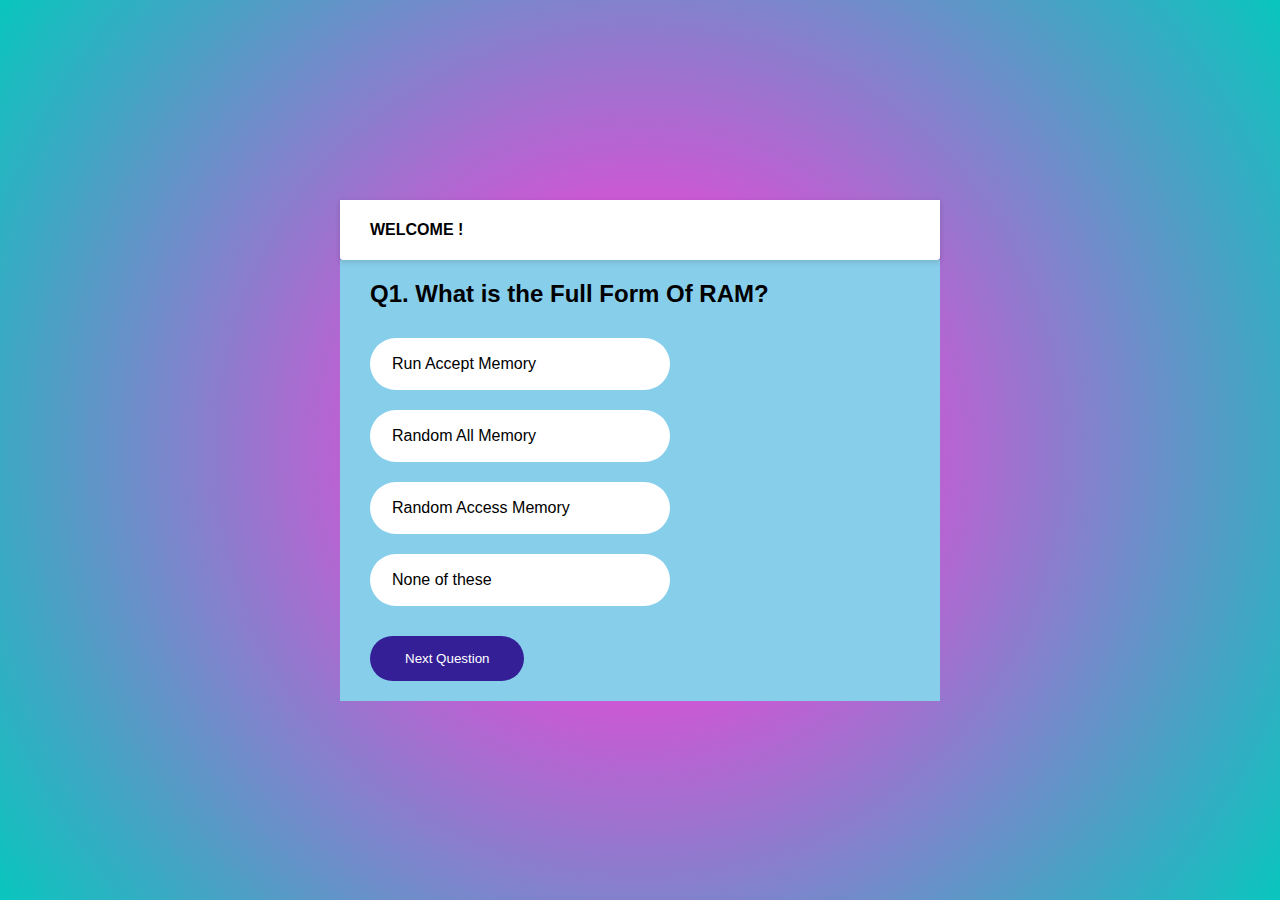
<file: index.html>
<!DOCTYPE html>
<html lang="en">
<head>
    <meta name="viewport" content="width=device-width, initial-scale=1.0">
    <link rel="stylesheet" href="quiz-final.css">
    <title>Quiz-Page</title>
</head>
<body>
    <!--QUIZ-QUESTION-->

    <div class="wrapper">
        <div class="quiz">
            <div class="quiz_header">
                <div class="quiz_user">
                    <h4>WELCOME ! <span class="name"></span></h4>
                </div>
            </div>

            <div class="quiz_body">
                <div id="questions">

              <!-- <ul class="option_group">
              <li class="option">option 1</li>
              <li class="option">option 2</li>
              <li class="option">option 3</li>
              <li class="option">option 4</li>
              </ul> -->
                </div>

                <button class="btn-next" onclick="next()">Next Question</button>
            </div>
        </div>
    </div>

    <script src="quiz.js"></script>
    <script src="userinfo.js"></script>
</body>
</html>
</file>
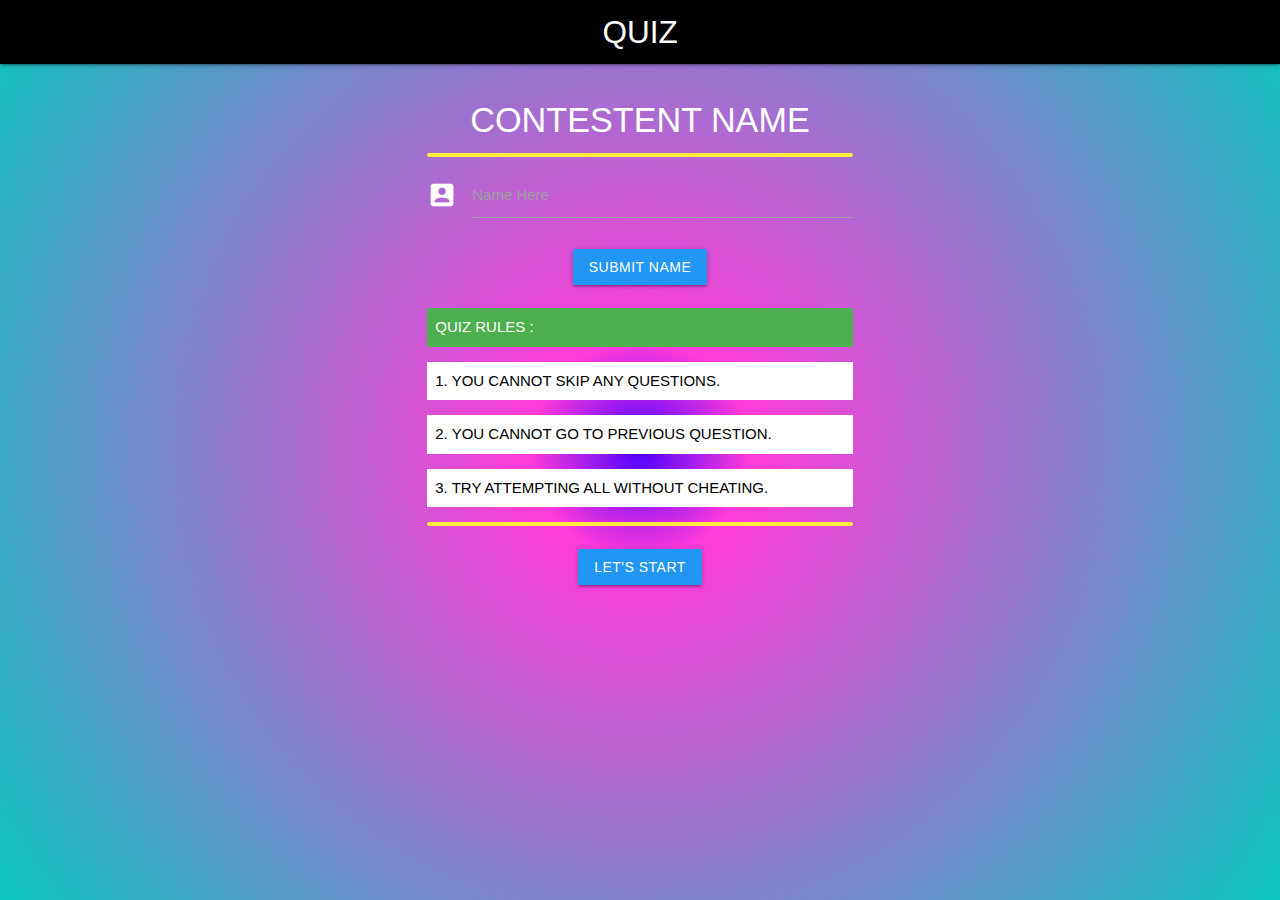
<file: home.html>
<!DOCTYPE html>
<html lang="en">
<head>
    <meta name="viewport" content="width=device-width, initial-scale=1.0">
    
    <!--Import Google Icon Font-->
    <link href="https://fonts.googleapis.com/icon?family=Material+Icons" rel="stylesheet"> 
    <!-- Compiled and minified CSS -->
    <link rel="stylesheet" href="https://cdnjs.cloudflare.com/ajax/libs/materialize/1.0.0/css/materialize.min.css">
    <title>QUIZ-GAME -PraRoz Tutorial</title>

    <link rel="stylesheet" href="home.css">

</head>
<body>
    <!--Materialize CSS for Home Page Design-->
    <nav class="nav-wrapper black">
        <div class="container">
            <a href="#home.html" class="brand-logo center">QUIZ</a>
        </div>
    </nav>

    <section class="container section">
        <div class="row">
            <div class="col s12 l6 offset-l3">
                <form class="myform" name="id" onsubmit="submitted(event)">
                <h4 class="center-align white-text">CONTESTENT NAME</h4>
            
                <div class="progress yellow">
                    <div class="indeterminate"></div>
                </div>

                <div class="input-field">
                    <i class="material-icons white-text prefix">account_box</i>
                    <input type="text" class="white-text" id="name">
                    <label for="name">Name Here</label>
                    <p class="center"><button type="submit" class="btn blue" 
                        onclick="this.style.display='none'">Submit Name</button></p>
                </div>

                <div>
                    <p class="white-text green">QUIZ RULES :</p>
                    <p class="black-text white ">1. YOU CANNOT SKIP ANY QUESTIONS.</p>
                    <p class="black-text white ">2. YOU CANNOT GO TO PREVIOUS QUESTION.</p>
                    <p class="black-text white ">3. TRY ATTEMPTING ALL WITHOUT CHEATING.</p>
                </div>

                <div class="progress yellow">
                    <div class="indeterminate"></div>
                </div>

                <p class="center"><a href="quiz.html" class="btn blue">Let's Start</a></p>
                
            </form>
            </div>
        </div>
    </section>
   

<!-- Compiled and minified JavaScript -->
<script src="https://cdnjs.cloudflare.com/ajax/libs/materialize/1.0.0/js/materialize.min.js"></script>
 
<script>
    function submitted(e){
        e.preventDefault();

        let namee = document.forms["id"]["name"].value;
        sessionStorage.setItem("name", namee);
    }
</script>

</body>
</html>
</file>
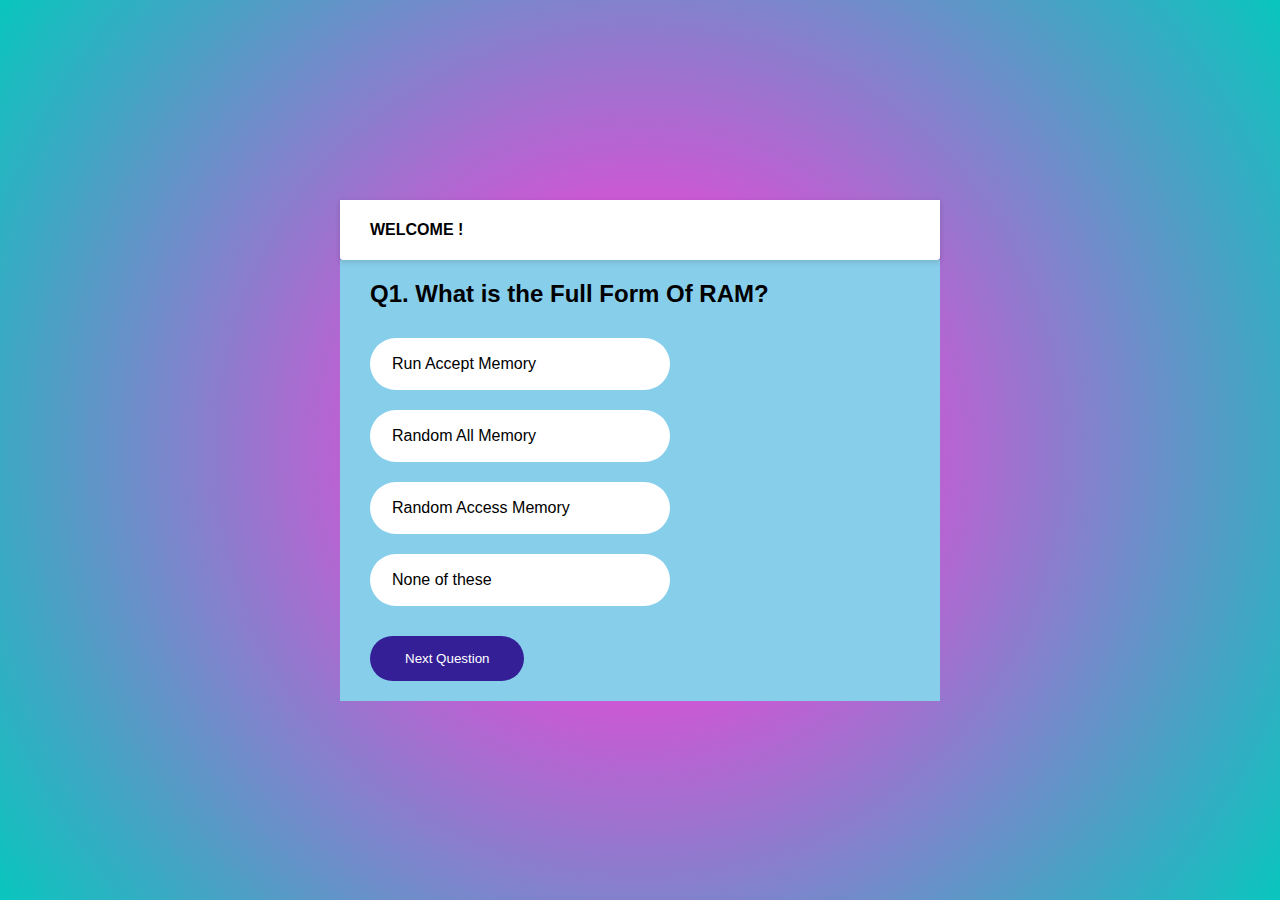
<file: quiz.html>
<!DOCTYPE html>
<html lang="en">
<head>
    <meta name="viewport" content="width=device-width, initial-scale=1.0">
    <link rel="stylesheet" href="quiz-final.css">
    <title>Quiz-Page</title>
</head>
<body>
    <!--QUIZ-QUESTION-->

    <div class="wrapper">
        <div class="quiz">
            <div class="quiz_header">
                <div class="quiz_user">
                    <h4>WELCOME ! <span class="name"></span></h4>
                </div>
            </div>

            <div class="quiz_body">
                <div id="questions">

              <!-- <ul class="option_group">
              <li class="option">option 1</li>
              <li class="option">option 2</li>
              <li class="option">option 3</li>
              <li class="option">option 4</li>
              </ul> -->
                </div>

                <button class="btn-next" onclick="next()">Next Question</button>
            </div>
        </div>
    </div>

    <script src="quiz.js"></script>
    <script src="userinfo.js"></script>
</body>
</html>
</file>
<file: quiz-final.css>
*{
    padding: 0;
    margin: 0;
    box-sizing: border-box;   
   }
   
   body{
       background: rgb(76,0,255);
       background: radial-gradient(circle, rgba(76,0,255,1) 0%, rgba(255,59,218,1) 14%, rgba(9,198,190,1) 100%);
       background-position: center;
       background-size: cover;
       height: 100vh;
       font-family: sans-serif;
   }
   
   .wrapper{
       display: flex;
       justify-content: center;
       align-items: center;
       width: 100vw;
       height: 100vh;
   }
   
   .quiz{
       display: grid;
       grid-template-rows: 60px auto;
       width: 600px;
       height: 500px;
       border-radius: 50px;
   }
   
   .quiz_header{
       display: flex;
       justify-content: space-between;
       border-bottom-left-radius: 3px;
       border-bottom-right-radius: 3px;
       background-color: #fff;
       box-shadow: 0px 2px 5px 1px rgba(0, 0, 0, 0.1);
       z-index: 1;
   }
   
   .quiz_user{
       display: flex;
       align-items: center;
       height: 100%;
       padding-left: 30px;
   }
   
   .quiz_body{
       padding: 20px 30px;
       background-color: skyblue;
   }
   
   .option_group{
       list-style-type: none;
       margin: 30px 0;
   }
   
   .option{
       display: block;
       width: 300px;
       background-color: #fff;
       margin-bottom: 20px;
       padding: 15px 20px;
       border-radius: 50px;
       border: 2px solid transparent;
       transition: 0.4s all;
   }
   
   .option:hover{
       cursor: pointer;
       border: 2px solid #341f97;
       color: #341f97;
   }
   
   .option.active{
       background-color: #341f97;
       color: #fff;
   }
   
   .btn-next{
       border: none;
       padding: 15px 35px;
       background-color: #341f97;
       color: #fff;
       border-radius: 50px;
       transition: 0.4s all;
   }
   
   .btn-next:hover{
       cursor: pointer;
       background-color: greenyellow;
       color: #000;
   }
   
   .award_icon{
       display: block;
       font-size: 300px;
       color: #fff;
   }
   
   .username, .userpoints{
       color: #fff;
       text-align: center;
       margin-top: 15px;
   }
   
   .border{
       height: 500px;
       width: 500px;
       display: block;
       justify-content: center;
       margin: 0px 400px;
       border-radius: 10px;
       top: 100px;
       border-color: transparent;
   }
</file>
<file: home.css>
body{
    background: rgb(76,0,255);
    background: radial-gradient(circle, rgba(76,0,255,1) 0%, rgba(255,59,218,1) 14%, rgba(9,198,190,1) 100%);
    background-position: center;
    background-size: cover;
    height: 100vh;
}

P{
    padding: 8px;
}
</file>
